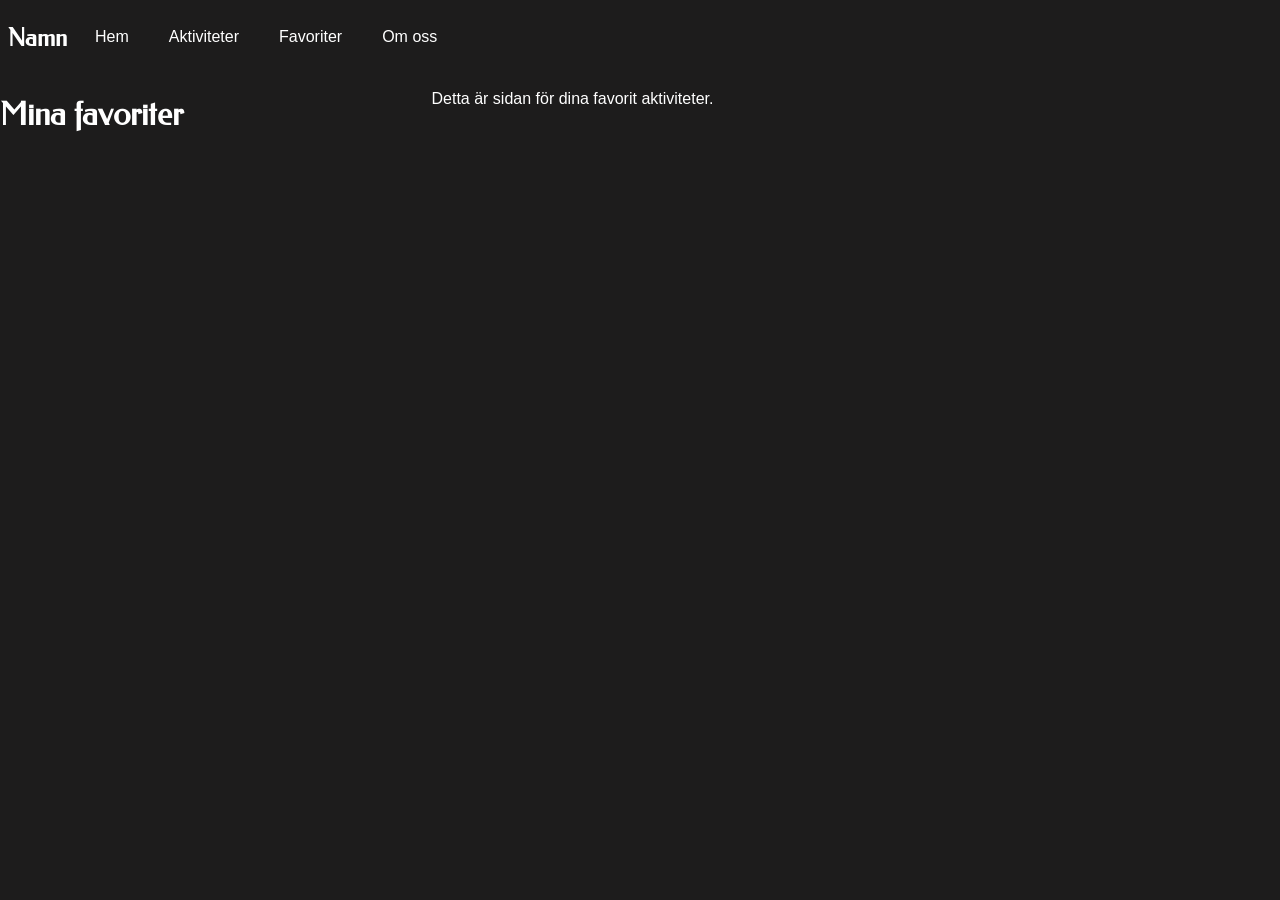
<file: favorite.html>
<!DOCTYPE html>
<html lang="sv">

<head>
    <meta charset="UTF-8">
    <meta name="viewport" content="width=device-width, initial-scale=1.0">
    <link rel="preconnect" href="https://fonts.googleapis.com">
    <link rel="preconnect" href="https://fonts.gstatic.com" crossorigin>
    <link href="https://fonts.googleapis.com/css2?family=Federo&display=swap" rel="stylesheet">
    <script type="module" src="favorite.js"></script>
    <link rel="stylesheet" href="global.css">
    <title>Favoriter</title>
</head>

<body>
    <nav>
        <ul>
            <li>
                <h1 id="h-logo">Namn</h1>
            </li>
            <li><a href="activities.html">Hem</a></li>
            <li><a href="activities.html">Aktiviteter</a></li>
            <li><a href="favorite.html">Favoriter</a></li>
            <li>
                <p>Om oss</p>
            </li>
        </ul>
    </nav>

    <main class="favorite-page">
         <h1>Mina favoriter</h1>
        <p>Detta är sidan för dina favorit aktiviteter.</p>
        <!-- <div class="favorite-activities"></div> -->

        <div class="results"></div>




    </main>

       
</body>

</html>
</file>
<file: global.css>
html {
    --backgroundColor: rgb(29, 28, 28);
    --accentColor1: rgb(42, 49, 61);
    --accentColor2: #96CFD4;
    --accentColor3: #5BAEB1;
    --accentColor4: #96D4B6;
    --shading1: 2px 2px 4px rgb(40, 54, 77);
    --shading2: 3px 4px 4px rgb(0, 0, 0);
    --roundCornersBtn: 1em;
    height: 100%;
}


body {
    margin: 0;
    display: flex;
    flex-flow: column nowrap;
    min-height: 100vh;
    font-family: 'Segoe UI', Tahoma, Geneva, Verdana, sans-serif;
}

h1,
h2,
h3,
h4 {
    font-family: "Federo", Roboto, sans-serif;
}



/* ---------- nav ---------- */
nav {
    margin: 0;
    background-color: var(--backgroundColor);
    color: #fff;
}

nav ul {
    margin: 0;
    padding: 0;
    display: flex;
    flex-flow: row wrap;
    align-items: center;
    gap: 1em;
    list-style: none;
}

nav li {
    margin: 0;
    padding: 0.75em;
}

nav a {
    text-decoration: none;
    color: #fff;
}

nav li#current-page {
    background-color: var(--accentColor2);
}

nav li#current-page a {
    color: #000;
}

nav ul li:first-child {
    padding: 0 0 0 0.5em;
}

nav li img {
    height: 1.5em;
}



/* ---------- header ---------- */
#hero {
    margin: 0;
    padding: 2em;
    display: flex;
    flex-flow: column wrap;
    justify-content: center;
    align-content: center;
    background-color: var(--accentColor2);
}

#hero h1 {
    margin: 0.25em;
    align-self: center;
}

#hero a {
    color: #fff;
    background-color: var(--backgroundColor);
    text-decoration: none;
    font-family: "Federo", Roboto, sans-serif;
    padding: 0.5em;
    border-radius: var(--roundCornersBtn);
    box-shadow: var(--shading1);
    align-self: center;
    transition: background-color 0.3s;
}


/* ---------- main ---------- */
main {
    margin: 0;
    padding-bottom: 0.5em;
    color: #fff;
    background-color: var(--backgroundColor);
    flex: 1 0 auto;
}

#categories {
    display: flex;
    flex-flow: column wrap;
    gap: 1em;
    justify-content: center;
    align-items: center;
}

#event-flex {
    margin: 0 0.5em;
    display: flex;
    flex-flow: row wrap;
    justify-content: center;
    align-items: center;
}

.spec-event {
    color: #000;
    background-color: var(--accentColor2);
    box-shadow: var(--shading2);
    display: inline-block;
    padding: 0.75em;
    margin: 0.1em;
    border-radius: 1.3em;
    font-family: "Federo", Roboto, sans-serif;
    font-size: 1.1em;
    transition: background-color 0.3s;
    cursor: pointer;
}

.spec-event.on {
    background-color: var(--accentColor3);
}

a.spec-event {
    color: #000;
    text-decoration: none;
}

#categories>a {
    color: #000;
    background-color: var(--accentColor2);
    text-decoration: none;
    font-family: "Federo", Roboto, sans-serif;
    padding: 0.5em;
    border-radius: var(--roundCornersBtn);
    box-shadow: 6px 6px 5px black;
    transition: background-color 0.3s;
}

#examples h2 {
    margin: 1em;
}

/* ---------- filtrering ---------- */
#filters {
    display: flex;
    flex-flow: column;
    gap: 0.75em;
    justify-content: center;
    align-items: center;
    padding-top: 0.5em;
}

#search-flex img {
    height: 1.2em;
}

#filter-fold-section {
    color: #000;
    background-color: var(--accentColor2);
    width: 100%;
}

#top-fold-sec {
    border: 0.1em solid var(--accentColor3);
    padding: 0.5em;
    display: flex;
    flex-flow: row wrap;
    align-items: center;
    justify-content: start;
    gap: 1em;
    box-sizing: border-box;
}

#top-fold-sec span {
    display: flex;
    flex-flow: row;
    gap: 0.2em;
    justify-content: center;
    align-items: center;
}

#top-fold-sec p {
    margin: 0.5em 0;
    display: inline-block;
}

#top-fold-sec img {
    height: 1.5em;
    cursor: pointer;
    margin: auto 0;
}

#top-fold-sec img#sorting {
    height: 1.2em;
}

#top-fold-sec #fold-btn {
    margin-left: auto;
}

#bottom-fold-sec {
    padding: 0.5em;
    display: none;
    flex-flow: column wrap;
    gap: 0.4em;
}

#bottom-fold-sec>span {
    display: flex;
    flex-flow: column wrap;
    justify-content: start;
    align-items: start;
}

#bottom-fold-sec>span label {
    margin-right: auto;
}

#bottom-fold-sec>span select {
    margin-right: 5em;
}

#bottom-fold-sec>span>span {
    display: inline-block;
    width: 4em;
}

#bottom-fold-sec img {
    height: 1em;
}

#bottom-fold-sec fieldset {
    display: flex;
    flex-flow: row wrap;
    gap: 0.5em;
    padding: 0.3em;
    border: 0.15em solid var(--accentColor3);
}

#bottom-fold-sec fieldset span {
    width: 7em;
}


/* ---------- activity card ---------- */
a.activity-card {
    background-color: var(--accentColor1);
    margin: 1em;
    border-radius: 0.5em;
    box-shadow: var(--shading2);
    display: block;
    color: #fff;
    text-decoration: none;
}

.activity-card .act-flex-card {
    display: flex;
    flex-flow: row nowrap;
    align-items: center;
    gap: 1em;
}

.activity-card .act-img {
    height: 7em;
    width: 5em;
    background-color: #fff;
    /* Går det att placera denna längst upp i vänstra hörnet? */
}

.activity-card h3,
.activity-card h3+p {
    display: inline-block;
    margin: 0.5em 0.5em 0 0;
}

.activity-card a {
    text-decoration: none;
    color: #000;
    background-color: #fff;
    border-radius: var(--roundCornersBtn);
    padding: 0.5em;
    box-shadow: var(--shading2);
    transition: background-color 0.3s;
}

.activity-card a:hover {
    background-color: var(--accentColor2);
}

.activity-card .act-flex-info img {
    height: 1.25em;
    margin-right: 0.25em;
}

.activity-card .act-flex-card button {
    margin: 0.5em 0.5em auto auto;
}

.activity-card .act-flex-card button img {
    height: 2em;
}

.favorite-btn {
    background-color: white;
    color: black;
    border: 1px solid black;
    border-radius: var(--roundCornersBtn);
    box-shadow: var(--shading2);
}

.favorite-btn.favorite-active {
    background-color: rgb(232, 117, 136);
    border-color: rgb(232, 117, 136);
}

.activity-card .act-symbols {
    display: flex;
    flex-flow: row wrap;
    justify-content: flex-end;
    align-items: center;
    gap: 0.75em;
    padding: 0 1em 1em 0;
}

.activity-card .act-symbols div {
    background-color: var(--accentColor4);
    color: #000;
    padding: 0.4em 0.6em;
    border-radius: 0.6em;
    margin: 0;
    display: flex;
    flex-flow: row nowrap;
    height: 1em;
}

/* ---------- activity card skeleton loader ----- */
.skeleton-loader.act-card {
    position: relative;
    height: 162px;
    margin-top: 1em;
}

.skeleton-loader.act-card:after {
    content: '';
    display: block;
    width: 100%;
    height: 100%;
    position: absolute;
    border-radius: 0.5em;
    left: 0;
    top: 0;
    background-repeat: no-repeat;
    background-image:
        linear-gradient(90deg, rgba(42, 49, 61, 0), rgba(42, 49, 61, 0.8) 50%, rgba(42, 49, 61, 0) 100%),
        linear-gradient(#7f9087 25px, transparent 0),
        linear-gradient(#7f9087 16px, transparent 0),
        linear-gradient(#7f9087 112px, transparent 0),
        linear-gradient(#2a313d 100%, transparent 0);
    background-size: 284px 100%, 201px 25px, 124px 16px, 80px 112px, 100% 100%;
    background-position: 0 0, 97px 13px, 97px 56px, 0px 0px, 0 0;
    animation: skeleton-animation-act 3400ms infinite;
}

@keyframes skeleton-animation-act {
    to {
        background-position: 100% 0, 97px 13px, 97px 56px, 0px 0px, 0 0;
    }
}



/* ---------- favoriter ---------- */
body[data-page="favoritespage"] main {
    padding: 0.1em;
}



/* ---------- detaljsida ---------- */
#details-header {
    display: flex;
    flex-flow: column wrap;
    align-items: center;
    background-color: var(--accentColor2);
    padding: 0.5em;
}

#details-header a {
    align-self: flex-start;
}

#details-header img {
    height: 1.5em;
}

#details-header button {
    position: absolute;
    top: 4em;
    right: 1em;
}

#details-header button img {
    height: 2em;
}

.details-grid-left,
.details-grid-right {
    padding: 0.3em;
}

.details-flex-symbols {
    color: #000;
    background-color: var(--accentColor4);
    border-radius: 0.5em;
    display: flex;
    flex-flow: row wrap;
    gap: 1em;
    padding: 0.5em;
    justify-content: center;
    text-align: center;
}

.details-flex-symbols .favorite-btn {
    background-color: rgba(0, 0, 0, 0);
    border: none;
    box-shadow: none;
}

.details-flexsymbols .favorite-btn.favorite-active {
    background-color: rgba(0, 0, 0, 0);
}

.details-flex-symbols .favorite-btn img {
    background-color: white;
    color: black;
    border: 1px solid black;
    border-radius: var(--roundCornersBtn);
    box-shadow: var(--shading2);
    height: 3.6em;
    margin-bottom: 2.8em;
    margin-right: 0.9em;
}

.details-flex-symbols .favorite-btn.favorite-active img {
    background-color: rgb(232, 117, 136);
    border-color: rgb(232, 117, 136);
}

#icon-rating img {
    border: none;
}

.details-flex-symbols img {
    height: 2em;
    padding: 0.15em;
    border: 0.1em solid black;
    border-radius: 0.5em;
}

.det-img {
    margin: 0.5em 0;
    width: 100%;
}

.details-grid-right h3 {
    margin-top: 0;
}

#contact-section {
    color: #000;
    background-color: var(--accentColor2);
    border-radius: 0.5em;
    padding: 0 0.75em 0.1em;
}

#contact-section h3 {
    padding-top: 0.5em;
}


#contact-section img {
    height: 1.2em;
    padding: 0 0.25em;
}

#food-section {
    color: #fff;
    border-radius: 0.5em;
    margin-top: 1em;
    padding: 0.1em 0.5em;
}

.foodCard {
    background-color: var(--accentColor1);
    border: var(--accentColor4) solid 0.1em;
    border-radius: 0.5em;
    margin: 0.5em 0;
    padding: 0.4em;
}

.foodIcon {
    width: 1.3em;
    background-color: var(--accentColor4);
    border: 0.1em solid black;
    border-radius: 0.3em;
    margin: 0 0.2em;
    padding: 0.1em;
}

#map {
    height: 25em;
    border-radius: 0.8em;
    margin-top: 0.5em;
}

/* ---------- map skeleton loader ---------- */
.skeleton-loader.map {
    position: relative;
    height: 25em;
}

.skeleton-loader.map:after {
    content: '';
    display: block;
    width: 100%;
    height: 100%;
    position: absolute;
    border-radius: 0.8em;
    left: 0;
    top: 0;
    background-repeat: no-repeat;
    background-image:
        linear-gradient(90deg, rgba(29, 28, 28, 0), rgba(29, 28, 28, 0.8) 50%, rgba(29, 28, 28, 0) 100%),
        linear-gradient(#2a313d 384px, transparent 0),
        linear-gradient(#1d1c1c 100%, transparent 0);
    background-size: 295px 100%, 590px 384px, 100% 100%;
    background-position: 0 0, 0px 0px, 0 0;
    animation: skeleton-animation-map 3400ms infinite;
}

@keyframes skeleton-animation-map {
    to {
        background-position: 100% 0, 0px 0px, 0 0;
    }
}

/* ---------- food card skeleton loader ---------- */
.skeleton-loader.f-card {
    position: relative;
    height: 83px;
}

.skeleton-loader.f-card:after {
    content: '';
    display: block;
    width: 100%;
    height: 100%;
    position: absolute;
    border-radius: 0.5em;
    left: 0;
    top: 0;
    background-repeat: no-repeat;
    background-image:
        linear-gradient(90deg, rgba(42, 49, 61, 0), rgba(42, 49, 61, 0.8) 50%, rgba(42, 49, 61, 0) 100%),
        linear-gradient(#57665f 33px, transparent 0),
        linear-gradient(#57665f 33px, transparent 0),
        linear-gradient(#57665f 19px, transparent 0),
        linear-gradient(#2a313d 100%, transparent 0);
    background-size: 280px 100%, 34px 33px, 34px 33px, 428px 19px, 100% 100%;
    background-position: 0 0, 5px 4.5px, 53px 4.5px, 5px 52.5px, 0 0;
    animation: skeleton-animation-food 3400ms infinite;
}

@keyframes skeleton-animation-food {
    to {
        background-position: 100% 0, 5px 4.5px, 53px 4.5px, 5px 52.5px, 0 0;
    }
}



/* ---------- recensioner ---------- */
.review-card {
    background-color: var(--accentColor1);
    margin: 0.75em 0.5em;
    border-radius: 0.5em;
    border: 0.15em solid rgb(6, 8, 24);
    box-shadow: var(--shading2);
    display: flex;
    flex-flow: column nowrap;
}

.rev-flex-header {
    display: flex;
    flex-flow: row wrap;
    align-items: center;
    color: #000;
    background-color: var(--accentColor2);
    border-radius: 0.3em 0.3em 0 0;
    padding: 0.5em;
}

.rev-flex-header h4 {
    display: inline-block;
    margin: 0.5em auto 0.5em 0;
}

.rev-flex-header .rev-rating img {
    height: 1em;
}

.rev-flex-header~p {
    padding: 0 0.5em;
}



/* ---------- quiz ---------- */
#quiz {
    padding: 0.5em;
    display: flex;
    flex-flow: column nowrap;
    gap: 1em;
}

#quiz h2,
#quiz h3 {
    margin-bottom: 0;
}

#quiz button {
    font-size: medium;
    color: #000;
    background-color: var(--accentColor2);
    text-decoration: none;
    font-family: "Federo", Roboto, sans-serif;
    padding: 0.5em;
    border-radius: var(--roundCornersBtn);
    box-shadow: var(--shading2)
}

#quiz button:active {
    background-color: var(--accentColor3);
}

#quiz+.results h2 {
    margin-left: 0.5em;
}

#random-div {
    padding: 0.5em;
}

#random-div button {
    font-size: medium;
    color: #000;
    background-color: var(--accentColor2);
    text-decoration: none;
    font-family: "Federo", Roboto, sans-serif;
    padding: 0.5em;
    border-radius: var(--roundCornersBtn);
    box-shadow: var(--shading2)
}




/* ---------- footer ---------- */
footer {
    margin: 0;
    padding: 0.5em;
    color: #000;
    background-color: var(--accentColor2);
    flex-shrink: 0;
}



/* ---------- responsiv från mobil till desktop ---------- */
@media screen and (min-width: 400px) {
    #bottom-fold-sec>span {
        width: 24em;
        flex-flow: row wrap;
    }
}

@media screen and (min-width: 600px) {
    main {
        display: grid;
        grid-template-columns: auto 600px auto;
        grid-template-rows: min-content minmax(1em auto) min-content;
        grid-template-areas:
            ". filter ."
            ". results ."
            ". extra .";
    }

    #categories,
    #filters,
    .details-grid-right,
    #quiz {
        grid-area: filter;
    }

    #examples,
    .results,
    .details-grid-left {
        grid-area: results;
    }

    #random-div {
        grid-area: extra;
    }

    body[data-page="favoritespage"] main {
        display: grid;
        grid-template-columns: auto 600px auto;
        grid-template-rows: min-content;
        grid-template-areas:
            ". results .";
    }

    body[data-page="favoritespage"] .results {
        grid-area: results;
    }

    .details-grid-left .review-card {
        margin: 0.75em 0;
    }
}

@media screen and (min-width: 650px) {
    .activity-card {
        margin: 1em 0;
    }
}

@media screen and (min-width: 1500px) {
    main {
        display: grid;
        grid-template-columns: auto minmax(400px, 700px) 1em minmax(400px, 500px) auto;
        grid-template-rows: auto;
        grid-template-areas:
            ". results . filter .";
    }

    .details-grid-right,
    #quiz {
        grid-area: results;
    }

    .details-grid-left {
        grid-area: filter;
    }

    #filters,
    #categories {
        justify-content: start;
        position: sticky;
        top: 1em;
        /* den vill inte vara sticky... Tänker att man vill att den förljer med när man skrollar */
        /* ev lägga till en bild under #categories när den är delad på skärmen */
    }

    #bottom-fold-sec {
        display: flex;
    }

    .spec-event:hover,
    #categories>a:hover {
        background-color: var(--accentColor3);
    }

    #hero a:hover {
        background-color: var(--accentColor1);
    }

    nav li:hover {
        background-color: var(--accentColor1);
        transition: background-color 0.3s
    }

    body[data-page="quiz-page"] main {
        display: grid;
        grid-template-columns: auto minmax(400px, 600px) 1em minmax(400px, 600px) 1em minmax(400px, 600px) auto;
        grid-template-rows: auto;
        grid-template-areas:
            ". quiz . results . random .";
    }

    #quiz {
        grid-area: quiz;
    }

    #quiz+.results {
        grid-area: results;
    }

    #random-div {
        grid-area: random;
    }
}
</file>
